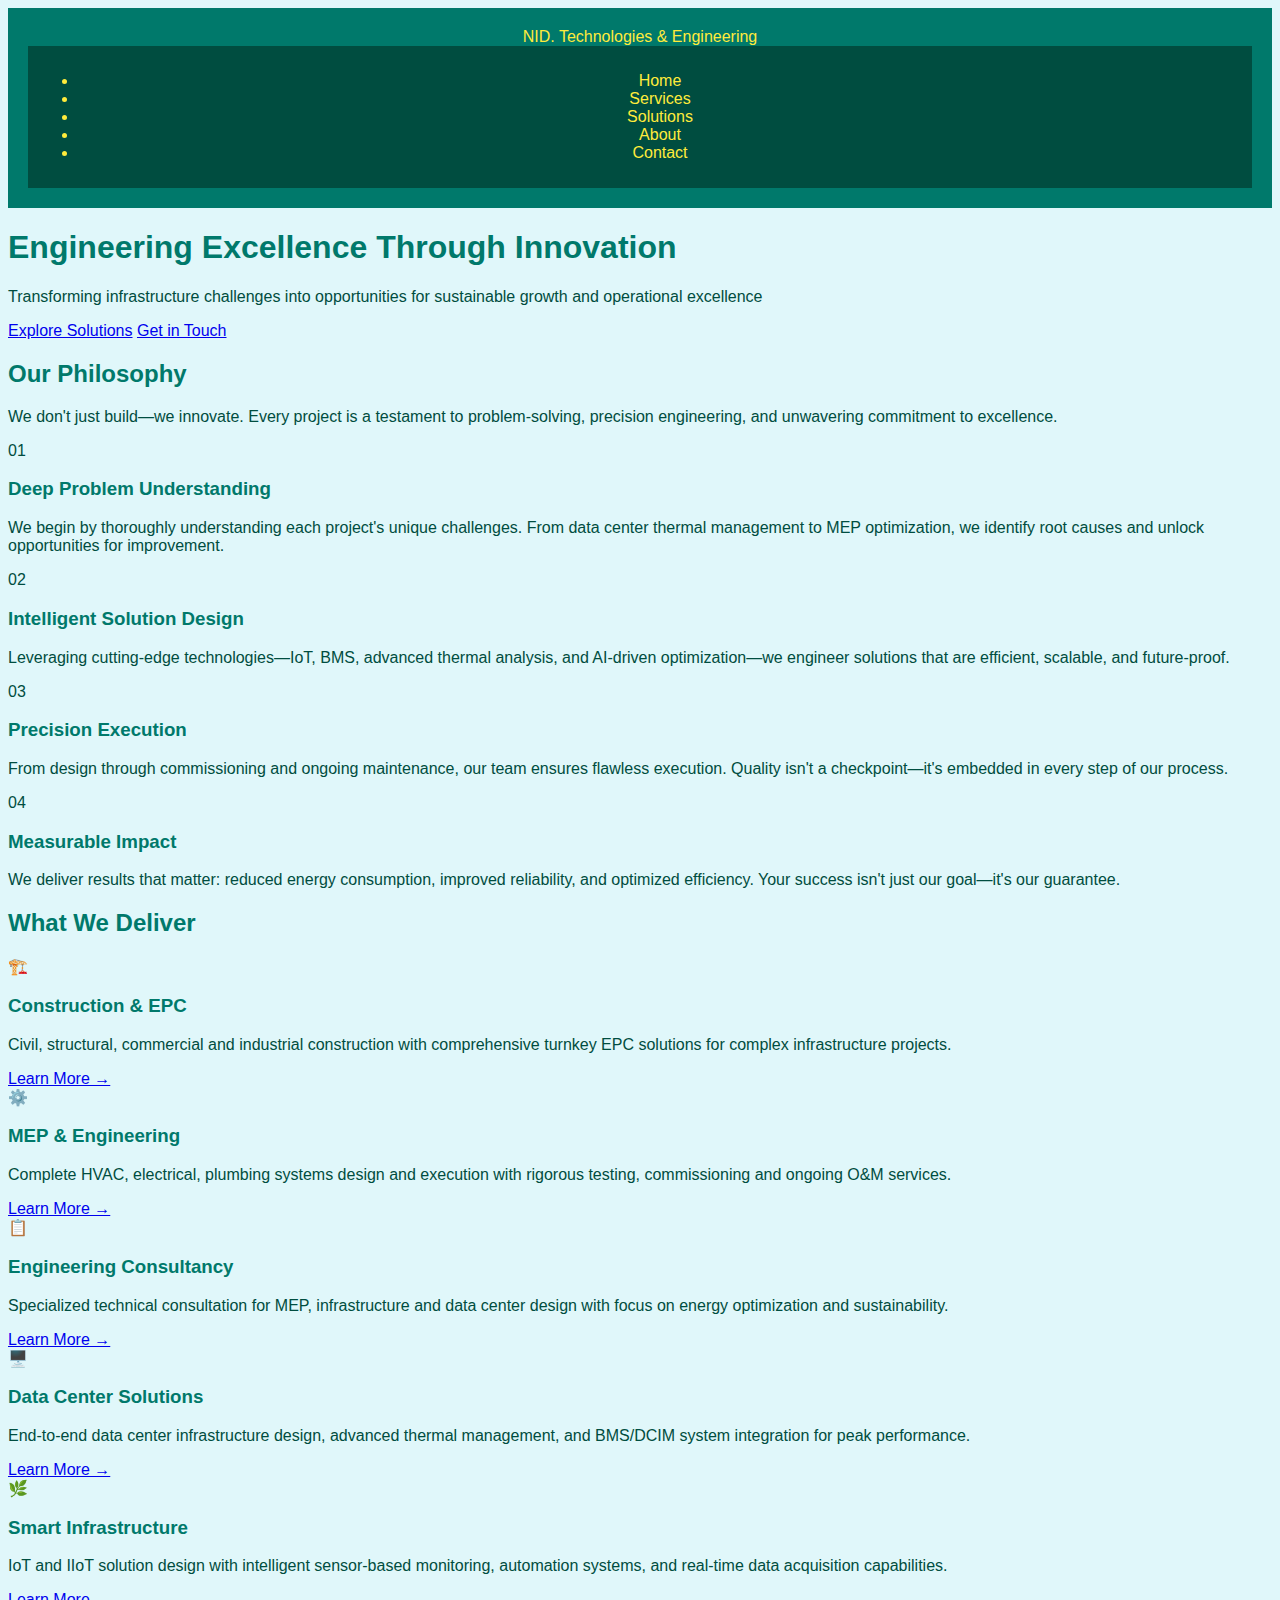
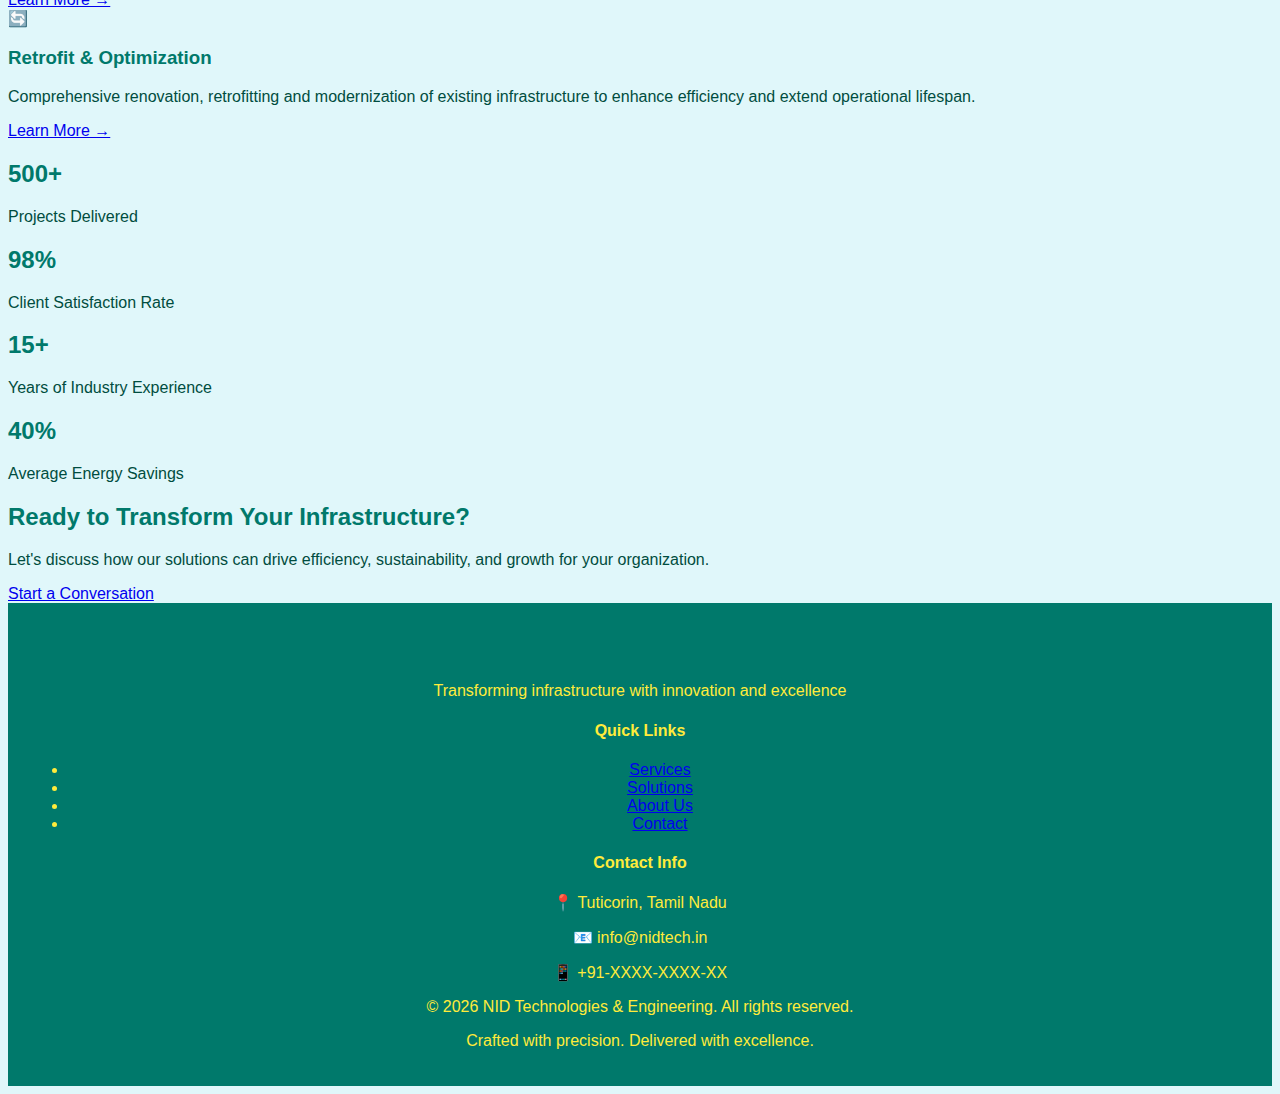
<file: index.html>
<!DOCTYPE html>
<html lang="en">
<head>
    <meta charset="UTF-8">
    <meta name="viewport" content="width=device-width, initial-scale=1.0">
    <title>NID Technologies & Engineering - Engineering Excellence Through Innovation</title>
    <link rel="stylesheet" href="assets/css/styles.css">
</head>
<body>
    <!-- Navigation -->
    <header class="navbar">
        <div class="nav-container">
            <div class="logo">
                NID<span class="logo-accent">.</span>
                <span class="tagline">Technologies & Engineering</span>
            </div>
            <nav class="nav-menu">
                <ul>
                    <li><a href="index.html" class="nav-link active">Home</a></li>
                    <li><a href="services.html" class="nav-link">Services</a></li>
                    <li><a href="solutions.html" class="nav-link">Solutions</a></li>
                    <li><a href="about.html" class="nav-link">About</a></li>
                    <li><a href="contact.html" class="nav-link">Contact</a></li>
                </ul>
            </nav>
            <div class="hamburger">
                <span></span>
                <span></span>
                <span></span>
            </div>
        </div>
    </header>

    <!-- Hero Section -->
    <section class="hero">
        <div class="hero-overlay"></div>
        <div class="hero-content">
            <h1 class="hero-title">Engineering Excellence Through Innovation</h1>
            <p class="hero-subtitle">Transforming infrastructure challenges into opportunities for sustainable growth and operational excellence</p>
            <div class="cta-buttons">
                <a href="solutions.html" class="btn btn-primary">Explore Solutions</a>
                <a href="contact.html" class="btn btn-secondary">Get in Touch</a>
            </div>
        </div>
    </section>

    <!-- Our Approach Section -->
    <section class="approach-section">
        <div class="container">
            <h2 class="section-title">Our Philosophy</h2>
            <div class="title-underline"></div>
            <p class="section-subtitle">We don't just build—we innovate. Every project is a testament to problem-solving, precision engineering, and unwavering commitment to excellence.</p>
            
            <div class="approach-grid">
                <div class="approach-card">
                    <div class="card-number">01</div>
                    <h3>Deep Problem Understanding</h3>
                    <p>We begin by thoroughly understanding each project's unique challenges. From data center thermal management to MEP optimization, we identify root causes and unlock opportunities for improvement.</p>
                </div>
                <div class="approach-card">
                    <div class="card-number">02</div>
                    <h3>Intelligent Solution Design</h3>
                    <p>Leveraging cutting-edge technologies—IoT, BMS, advanced thermal analysis, and AI-driven optimization—we engineer solutions that are efficient, scalable, and future-proof.</p>
                </div>
                <div class="approach-card">
                    <div class="card-number">03</div>
                    <h3>Precision Execution</h3>
                    <p>From design through commissioning and ongoing maintenance, our team ensures flawless execution. Quality isn't a checkpoint—it's embedded in every step of our process.</p>
                </div>
                <div class="approach-card">
                    <div class="card-number">04</div>
                    <h3>Measurable Impact</h3>
                    <p>We deliver results that matter: reduced energy consumption, improved reliability, and optimized efficiency. Your success isn't just our goal—it's our guarantee.</p>
                </div>
            </div>
        </div>
    </section>

    <!-- Services Overview Section -->
    <section class="services-overview">
        <div class="container">
            <h2 class="section-title">What We Deliver</h2>
            <div class="title-underline"></div>
            
            <div class="services-grid">
                <div class="service-card">
                    <div class="service-icon">🏗️</div>
                    <h3>Construction & EPC</h3>
                    <p>Civil, structural, commercial and industrial construction with comprehensive turnkey EPC solutions for complex infrastructure projects.</p>
                    <a href="services.html#construction" class="service-link">Learn More →</a>
                </div>
                <div class="service-card">
                    <div class="service-icon">⚙️</div>
                    <h3>MEP & Engineering</h3>
                    <p>Complete HVAC, electrical, plumbing systems design and execution with rigorous testing, commissioning and ongoing O&M services.</p>
                    <a href="services.html#mep" class="service-link">Learn More →</a>
                </div>
                <div class="service-card">
                    <div class="service-icon">📋</div>
                    <h3>Engineering Consultancy</h3>
                    <p>Specialized technical consultation for MEP, infrastructure and data center design with focus on energy optimization and sustainability.</p>
                    <a href="services.html#consultancy" class="service-link">Learn More →</a>
                </div>
                <div class="service-card">
                    <div class="service-icon">🖥️</div>
                    <h3>Data Center Solutions</h3>
                    <p>End-to-end data center infrastructure design, advanced thermal management, and BMS/DCIM system integration for peak performance.</p>
                    <a href="solutions.html#datacenter" class="service-link">Learn More →</a>
                </div>
                <div class="service-card">
                    <div class="service-icon">🌿</div>
                    <h3>Smart Infrastructure</h3>
                    <p>IoT and IIoT solution design with intelligent sensor-based monitoring, automation systems, and real-time data acquisition capabilities.</p>
                    <a href="solutions.html#smart" class="service-link">Learn More →</a>
                </div>
                <div class="service-card">
                    <div class="service-icon">🔄</div>
                    <h3>Retrofit & Optimization</h3>
                    <p>Comprehensive renovation, retrofitting and modernization of existing infrastructure to enhance efficiency and extend operational lifespan.</p>
                    <a href="services.html#retrofit" class="service-link">Learn More →</a>
                </div>
            </div>
        </div>
    </section>

    <!-- Statistics Section -->
    <section class="stats-section">
        <div class="container">
            <div class="stats-grid">
                <div class="stat-item">
                    <h2 class="stat-number">500+</h2>
                    <p class="stat-label">Projects Delivered</p>
                </div>
                <div class="stat-item">
                    <h2 class="stat-number">98%</h2>
                    <p class="stat-label">Client Satisfaction Rate</p>
                </div>
                <div class="stat-item">
                    <h2 class="stat-number">15+</h2>
                    <p class="stat-label">Years of Industry Experience</p>
                </div>
                <div class="stat-item">
                    <h2 class="stat-number">40%</h2>
                    <p class="stat-label">Average Energy Savings</p>
                </div>
            </div>
        </div>
    </section>

    <!-- Call to Action Section -->
    <section class="cta-section">
        <div class="container">
            <h2>Ready to Transform Your Infrastructure?</h2>
            <p>Let's discuss how our solutions can drive efficiency, sustainability, and growth for your organization.</p>
            <a href="contact.html" class="btn btn-primary btn-large">Start a Conversation</a>
        </div>
    </section>

    <!-- Footer -->
    <footer class="footer">
        <div class="container">
            <div class="footer-content">
                <div class="footer-section">
                    <h3>NID Technologies & Engineering</h3>
                    <p>Transforming infrastructure with innovation and excellence</p>
                </div>
                <div class="footer-section">
                    <h4>Quick Links</h4>
                    <ul>
                        <li><a href="services.html">Services</a></li>
                        <li><a href="solutions.html">Solutions</a></li>
                        <li><a href="about.html">About Us</a></li>
                        <li><a href="contact.html">Contact</a></li>
                    </ul>
                </div>
                <div class="footer-section">
                    <h4>Contact Info</h4>
                    <p>📍 Tuticorin, Tamil Nadu</p>
                    <p>📧 info@nidtech.in</p>
                    <p>📱 +91-XXXX-XXXX-XX</p>
                </div>
            </div>
            <div class="footer-bottom">
                <p>&copy; 2026 NID Technologies & Engineering. All rights reserved.</p>
                <p>Crafted with precision. Delivered with excellence.</p>
            </div>
        </div>
    </footer>

    <script src="assets/js/main.js"></script>
</body>
</html>
</file>
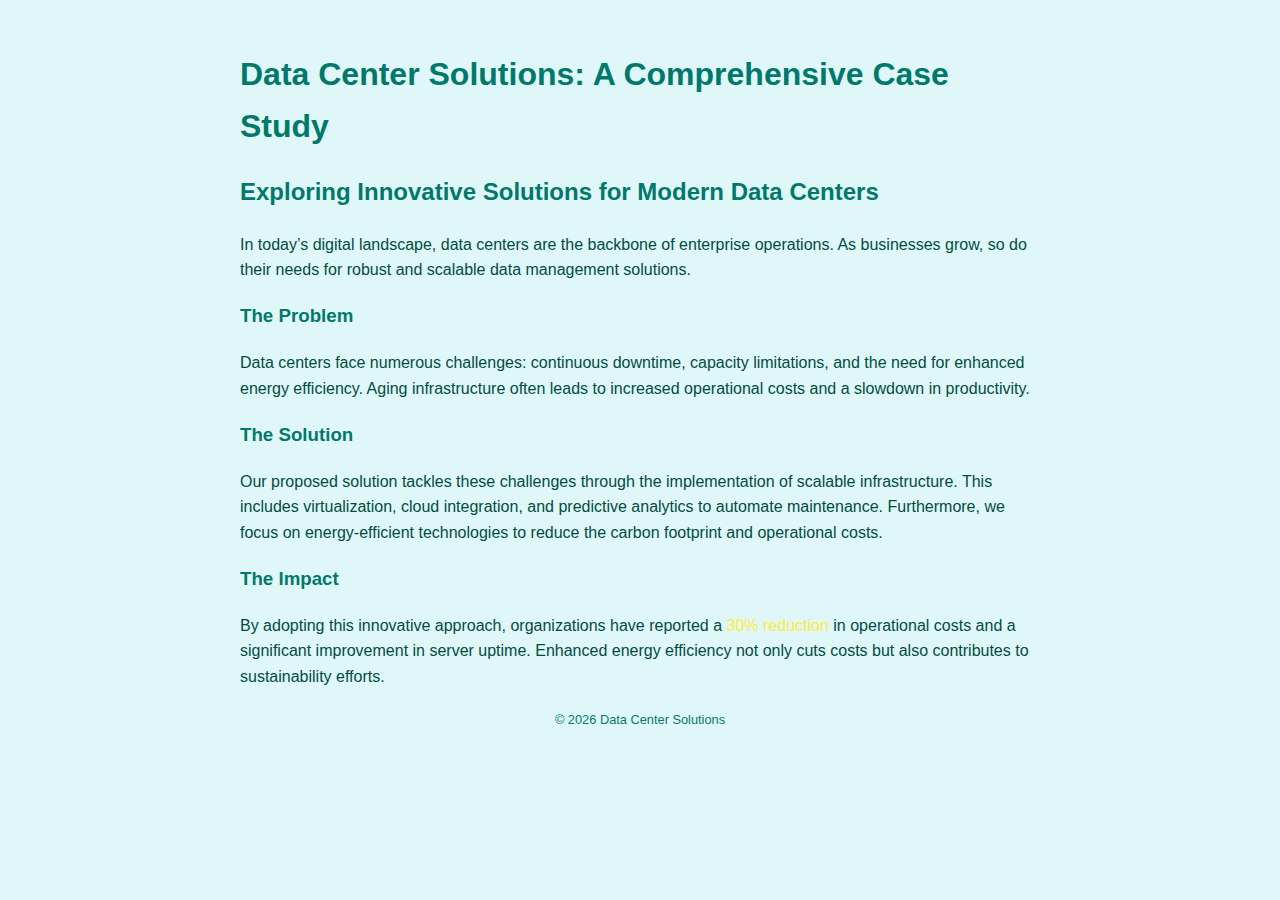
<file: datacenter-solutions.html>
<!DOCTYPE html>
<html lang="en">
<head>
    <meta charset="UTF-8">
    <meta name="viewport" content="width=device-width, initial-scale=1.0">
    <title>Data Center Solutions: A Comprehensive Case Study</title>
    <style>
        body {
            font-family: Arial, sans-serif;
            background-color: #E0F7FA; /* Light blue-green */
            color: #004D40; /* Darker blue-green */
            padding: 20px;
            line-height: 1.6;
        }
        h1, h2, h3 {
            color: #00796B; /* Accent color darker */
        }
        .highlight {
            color: #FFEB3B; /* Yellow accents */
        }
        .container {
            max-width: 800px;
            margin: auto;
        }
        footer {
            margin-top: 20px;
            text-align: center;
            font-size: 0.8em;
            color: #00796B;
        }
    </style>
</head>
<body>
    <div class="container">
        <h1>Data Center Solutions: A Comprehensive Case Study</h1>
        <h2>Exploring Innovative Solutions for Modern Data Centers</h2>
        <p>In today’s digital landscape, data centers are the backbone of enterprise operations. As businesses grow, so do their needs for robust and scalable data management solutions.</p>

        <h3>The Problem</h3>
        <p>Data centers face numerous challenges: continuous downtime, capacity limitations, and the need for enhanced energy efficiency. Aging infrastructure often leads to increased operational costs and a slowdown in productivity.</p>

        <h3>The Solution</h3>
        <p>Our proposed solution tackles these challenges through the implementation of scalable infrastructure. This includes virtualization, cloud integration, and predictive analytics to automate maintenance. Furthermore, we focus on energy-efficient technologies to reduce the carbon footprint and operational costs.</p>

        <h3>The Impact</h3>
        <p>By adopting this innovative approach, organizations have reported a <span class="highlight">30% reduction</span> in operational costs and a significant improvement in server uptime. Enhanced energy efficiency not only cuts costs but also contributes to sustainability efforts.</p>
    </div>
    <footer>
        <p>&copy; 2026 Data Center Solutions</p>
    </footer>
</body>
</html>
</file>
<file: assets/css/styles.css>
/*
 NID Technologies CSS Stylesheet
 A comprehensive stylesheet with a blue-green color scheme and yellow accents.
*/

body {
    background-color: #e0f7fa; /* Light blue background */
    color: #004d40; /* Deep green text */
    font-family: Arial, sans-serif;
}

header {
    background-color: #00796b; /* Darker blue-green header */
    color: #ffeb3b; /* Yellow text */
    padding: 20px;
    text-align: center;
}

nav {
    background-color: #004d40; /* Deep green navigation */
    padding: 10px;
}

nav a {
    color: #ffeb3b; /* Yellow links */
    padding: 10px;
    text-decoration: none;
}

nav a:hover {
    background-color: #00796b; /* Highlight on hover */
}

h1, h2, h3 {
    color: #00796b; /* Blue-green headings */
}

button {
    background-color: #ffeb3b; /* Yellow button */
    color: #004d40; /* Deep green text */
    border: none;
    padding: 10px 20px;
    cursor: pointer;
}

button:hover {
    background-color: #c6ff00; /* Lighter yellow on hover */
}

footer {
    background-color: #00796b; /* Darker blue-green footer */
    color: #ffeb3b; /* Yellow text */
    text-align: center;
    padding: 20px;
}
</file>
